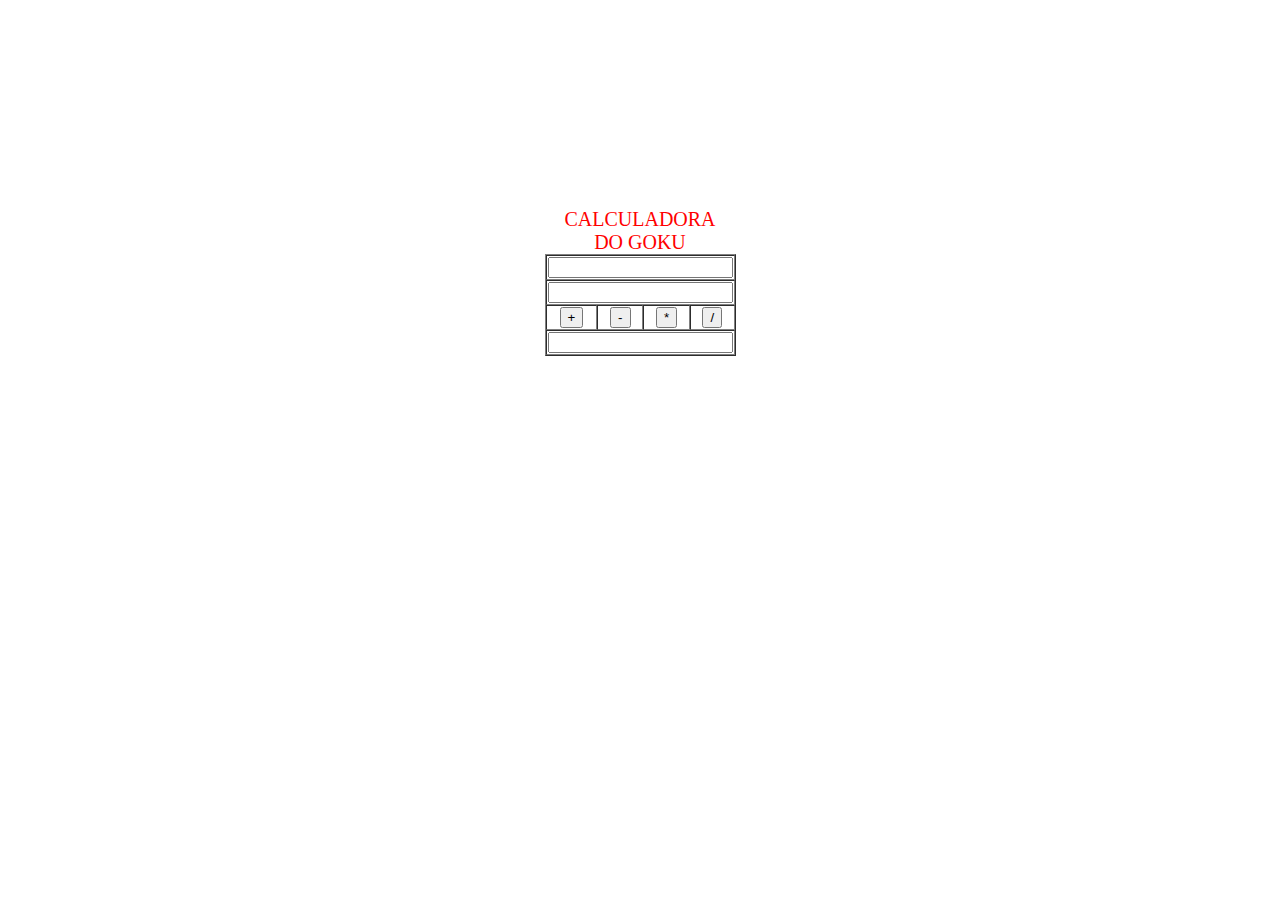
<file: index.html>
<!DOCTYPE html>
<html lang="pt-BR">
<head>
  <meta charset="UTF-8">
  <meta name="viewport" content="width=device-width, initial-scale=1.0">
  <title>CALCULADORA</title>
 <link rel="stylesheet" type="text/css" href="main.css">
    <script type="text/javascript" src="javascript.js"></script> 
</head>
  
<body background="https://wallpaperaccess.com/full/109837.png" height:40% width:60%>

  <form>
      <span>CALCULADORA <br> DO GOKU</span>
      

    <table cellspacing="0" celppading="2" border="1">
      <tr>
        <td colspan="4">
          <input type="number" name="numero" id="primeiroNumero">
        </td>
      </tr>
      <tr>
        <td colspan="4">
          <input type="number" name="numero" id="segundoNumero">
        </td>
      </tr>
      <tr>
        <td><input type="button" value="+" onclick="somar()"></td>
        <td><input type="button" value="-" onclick="subtrair()"></td>
        <td><input type="button" value="*" onclick="multiplicar()"></td>
        <td><input type="button" value="/" onclick="dividir()"></td>
      </tr>
      <tr>
        <td colspan="4">
          <input type="number" name="numero" id="resultado" readonly>
          <!-- <div id="resultado"> -->
        </td>
      </tr>
    </table>
  </form>

</body>
</html>
</file>
<file: main.css>
form {
      top:200px;
      position:relative;
      display:inline-block;
     }

   body{
      
     text-align: center
     
   }  
   
   body form span{
       color: red;
       font: sans-serif;
       font-size:20px;
   }
</file>
